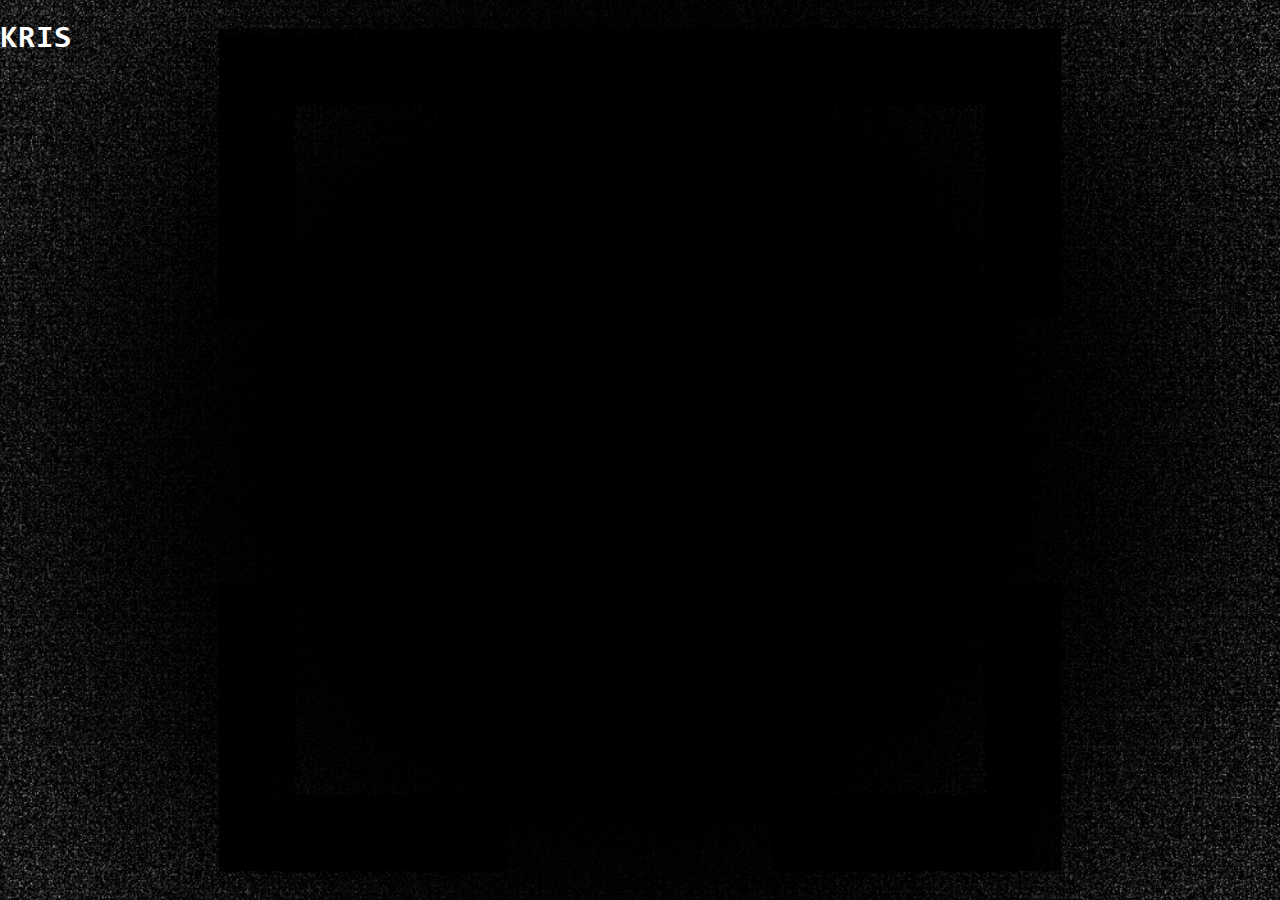
<file: index.html>
<!doctype html>
<html lang="en">
<head>
  <meta charset="utf-8">
  <title>IN12</title>
  <!-- <meta name="description" content="The HTML5 Herald">
  <meta name="author" content="SitePoint"> -->

  <link rel="stylesheet" href="index.css">

</head>

<body>
  <h1>KRIS</h1>
  <!-- <script src="js/scripts.js"></script> -->
</body>
</html>
</file>
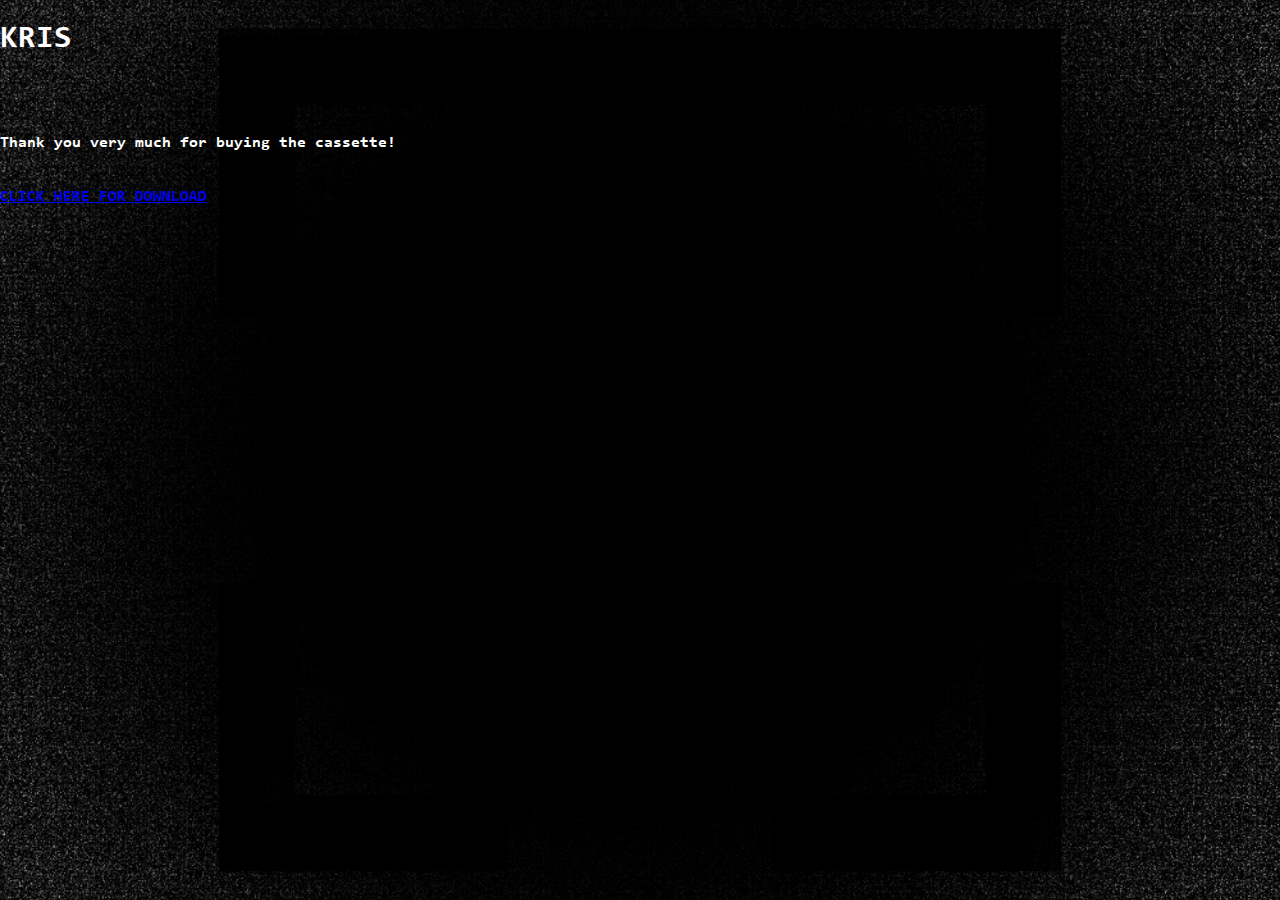
<file: cassette.html>
<!doctype html>
<html lang="en">
<head>
  <meta charset="utf-8">
  <title>IN12</title>
  <!-- <meta name="description" content="The HTML5 Herald">
  <meta name="author" content="SitePoint"> -->

  <link rel="stylesheet" href="index.css">

</head>

<body>
  <h1>KRIS</h1>
  <br>
  <br>
  <p>Thank you very much for buying the cassette!</p>
  <br>
  <a href="https://drive.google.com/file/d/1rGBoaLNAEyAXpiODGRWhGdJy_20AYFu5/view?usp=sharing">CLICK HERE FOR DOWNLOAD</a>  
  <!-- <script src="js/scripts.js"></script> -->
</body>
</html>
</file>
<file: index.css>
@font-face {
    font-family: Consolas;
    src: url(consolas.ttf);
}

body {
    width: 100%;
    height: 100%;
    margin: 0;
    background: url(background.png) no-repeat center center fixed;
    
    -webkit-background-size: cover;
    -moz-background-size: cover;
    -o-background-size: cover;
    background-size: cover;

    /* background-blend-mode: luminosity;
    background-repeat: repeat, repeat;
    background-attachment: fixed;
    background-size: auto, cover;
    background-position: center, center;
    font-family: sans-serif;
    color: white; */
    font-family: Consolas;
    color: white;
}

#sidebar {
    width: 10vw;
    height: 100vh;
    float: left;
}

.line {
    float: left;
    margin-left: 20px;
    width: 5px;
    height: 100vh;
    background-color: white;
    margin-top: 2vh;
    margin-bottom: 2vh;
}
</file>
